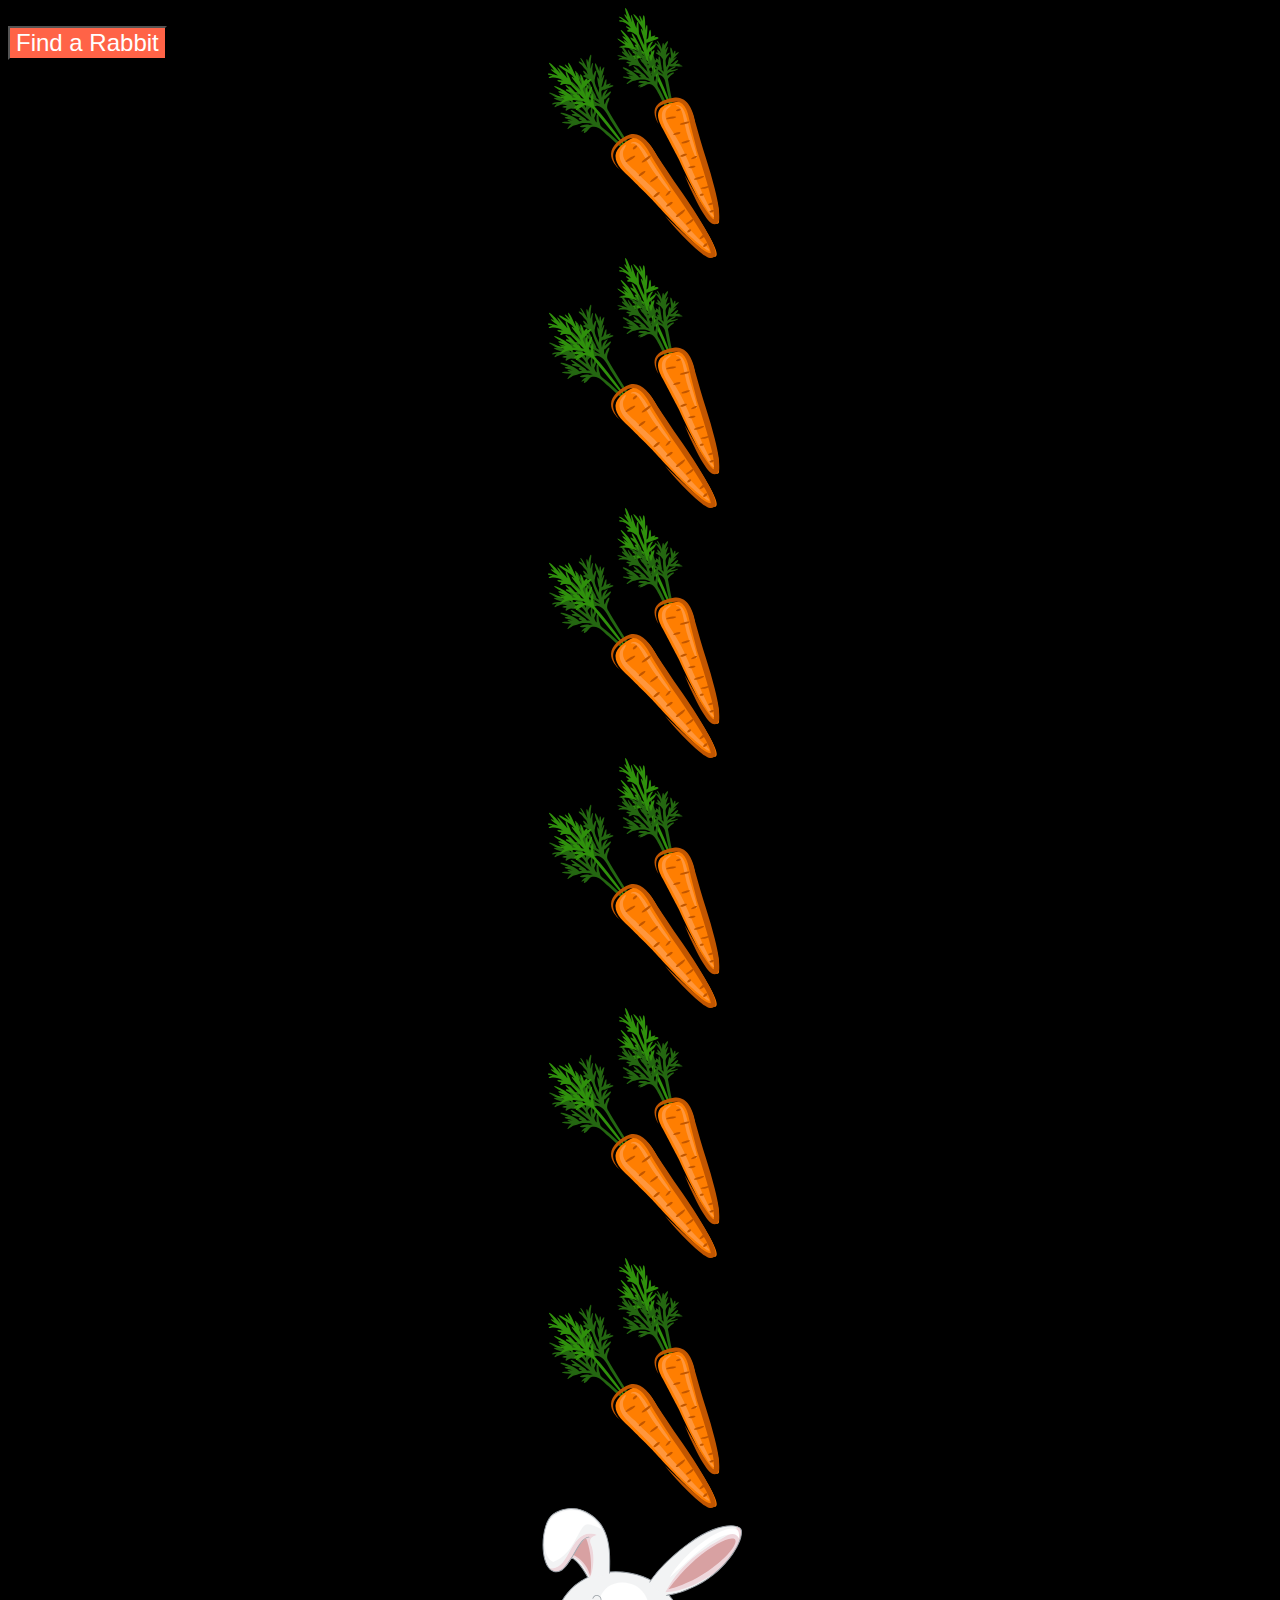
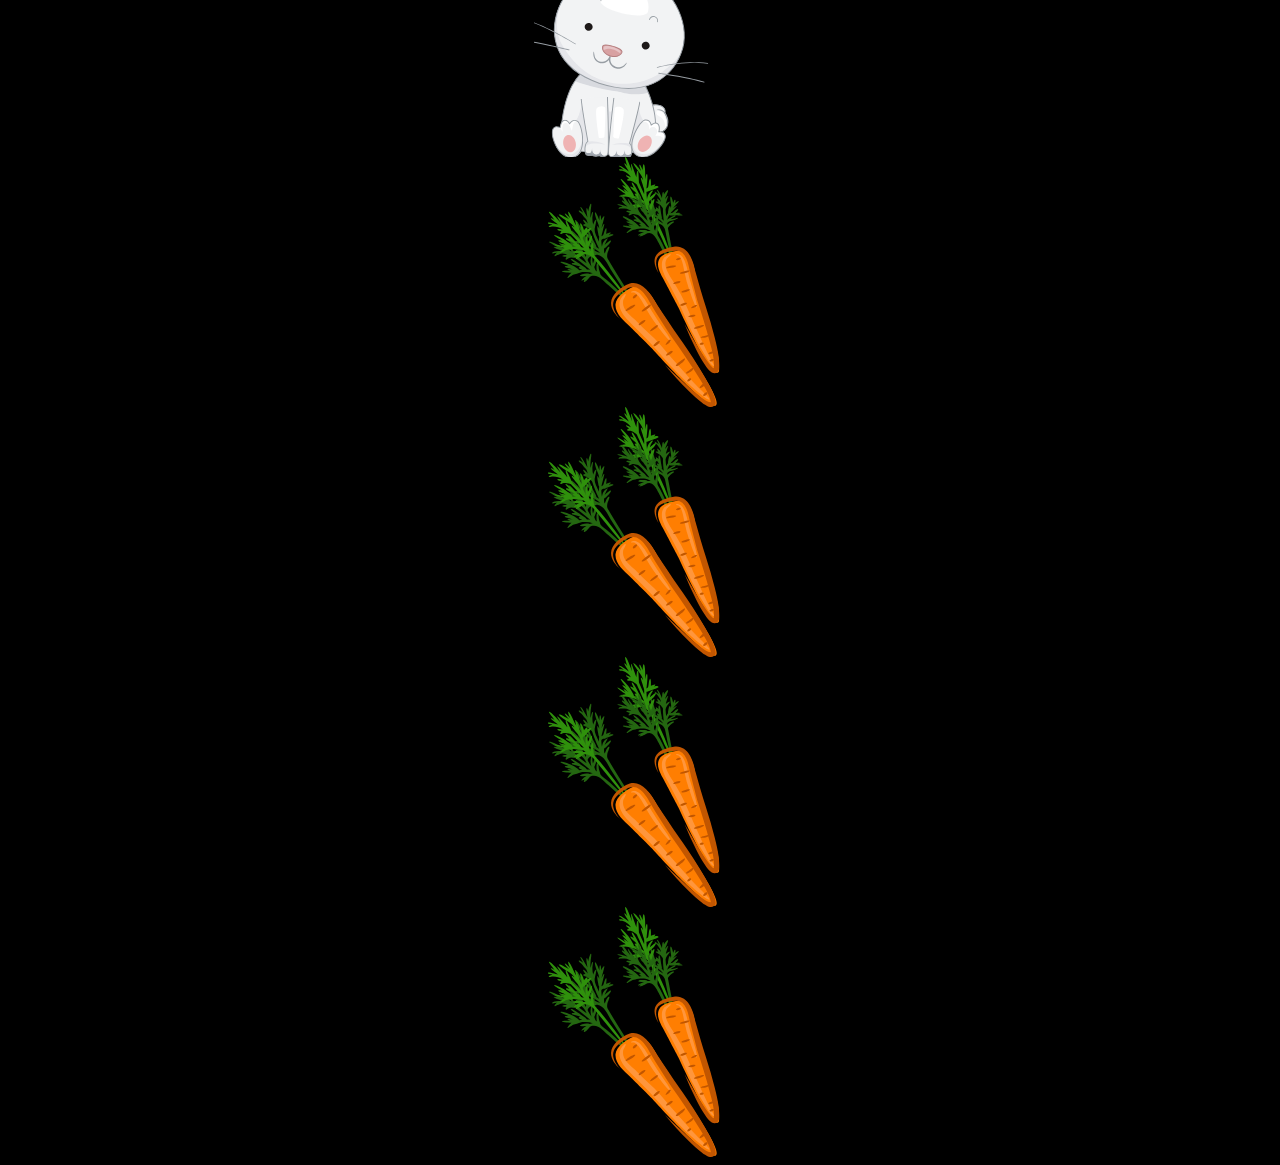
<file: project/rabbits/index.html>
<!DOCTYPE html>
<html lang="en">
  <head>
    <meta charset="UTF-8" />
    <meta name="viewport" content="width=device-width, initial-scale=1.0" />
    <title>Scroll</title>
    <style>
      body {
        background-color: black;
        text-align: center;
      }

      div {
        height: 50px;
        width: 50px;
        background-color: orange;
        margin: 2px;
        left: 50%;  
      }

     
      img {
        display: block;
        margin: auto;
      }

      aside{
        position: fixed;
        top: 10px;
        right: auto;
        text-align: center;
      }

      button {
        outline: none;
        background-color: tomato;
        margin: 16px 0;
        color: white;
        font-size: 24px;
        cursor: pointer;
      }

      /*
      .carrot {
        display: block;
        margin-left: auto;
        margin-right: auto;
      }
      .rabbit {
        display: block;
        margin-left: auto;
        margin-right: auto;
      }
      */
      
    </style>
  </head>
  <body>
    <img class="carrot" src="img/carrot.png" alt="carrot1">
    <img class="carrot" src="img/carrot.png" alt="carrot2">
    <img class="carrot" src="img/carrot.png" alt="carrot3">
    <img class="carrot" src="img/carrot.png" alt="carrot4">
    <img class="carrot" src="img/carrot.png" alt="carrot5">
    <img class="carrot" src="img/carrot.png" alt="carrot6">
    <img class="rabbit" src="img/rabbit.png" alt="rabbit">
    <img class="carrot" src="img/carrot.png" alt="carrot7">
    <img class="carrot" src="img/carrot.png" alt="carrot8">
    <img class="carrot" src="img/carrot.png" alt="carrot9">
    <img class="carrot" src="img/carrot.png" alt="carrot10">

    <aside>
      <button class="find-rabbit">Find a Rabbit</button>
    </aside>

    <script>
      const findRabbit = document.querySelector('.find-rabbit');
      const rabbit = document.querySelector('.rabbit');
      findRabbit.addEventListener('click', () => {
        rabbit.scrollIntoView({behavior: "smooth", block: 'center'});
      })
    </script>
  </body>
</html>
</file>
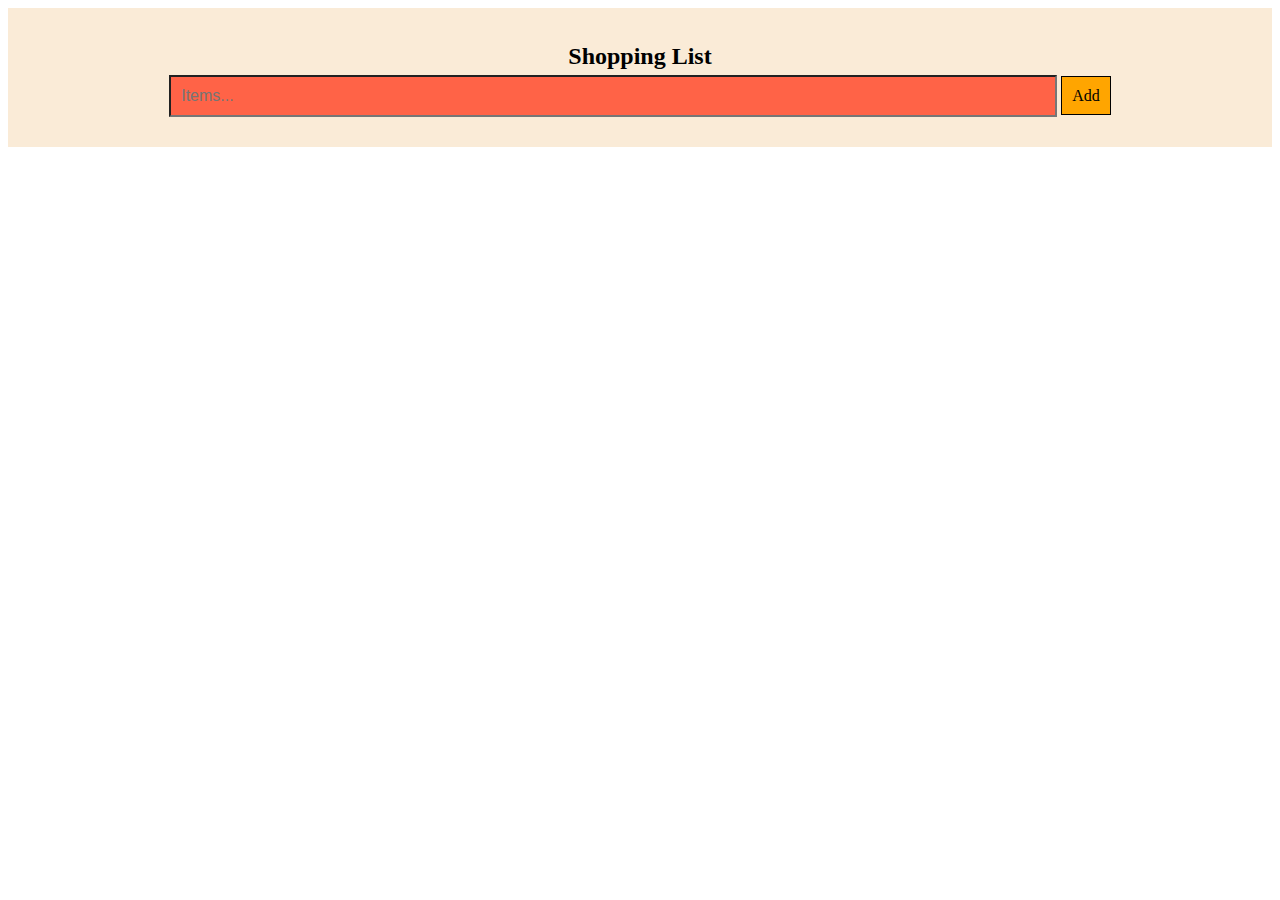
<file: project/Shopping List/index.html>
<!DOCTYPE html>
<html lang="en">
<head>
  <meta charset="UTF-8">
  <meta http-equiv="X-UA-Compatible" content="IE=edge">
  <meta name="viewport" content="width=device-width, initial-scale=1.0">
  <title>Shopping List</title>
  <script src="main.js" defer></script> 
  <link rel="stylesheet" href="style.css" />
</head>
<body>
  <section> 
     <div id="myDIV" class="header">
  <h2 style="margin: 5px ">Shopping List</h2>
  <input type="text" id="userInput" placeholder="Items...">
  <span onclick="newElement()" class="addBtn">Add</span>
    </div>
  <ul id="List">

  </ul>

</section>

</body>
</html>
</file>
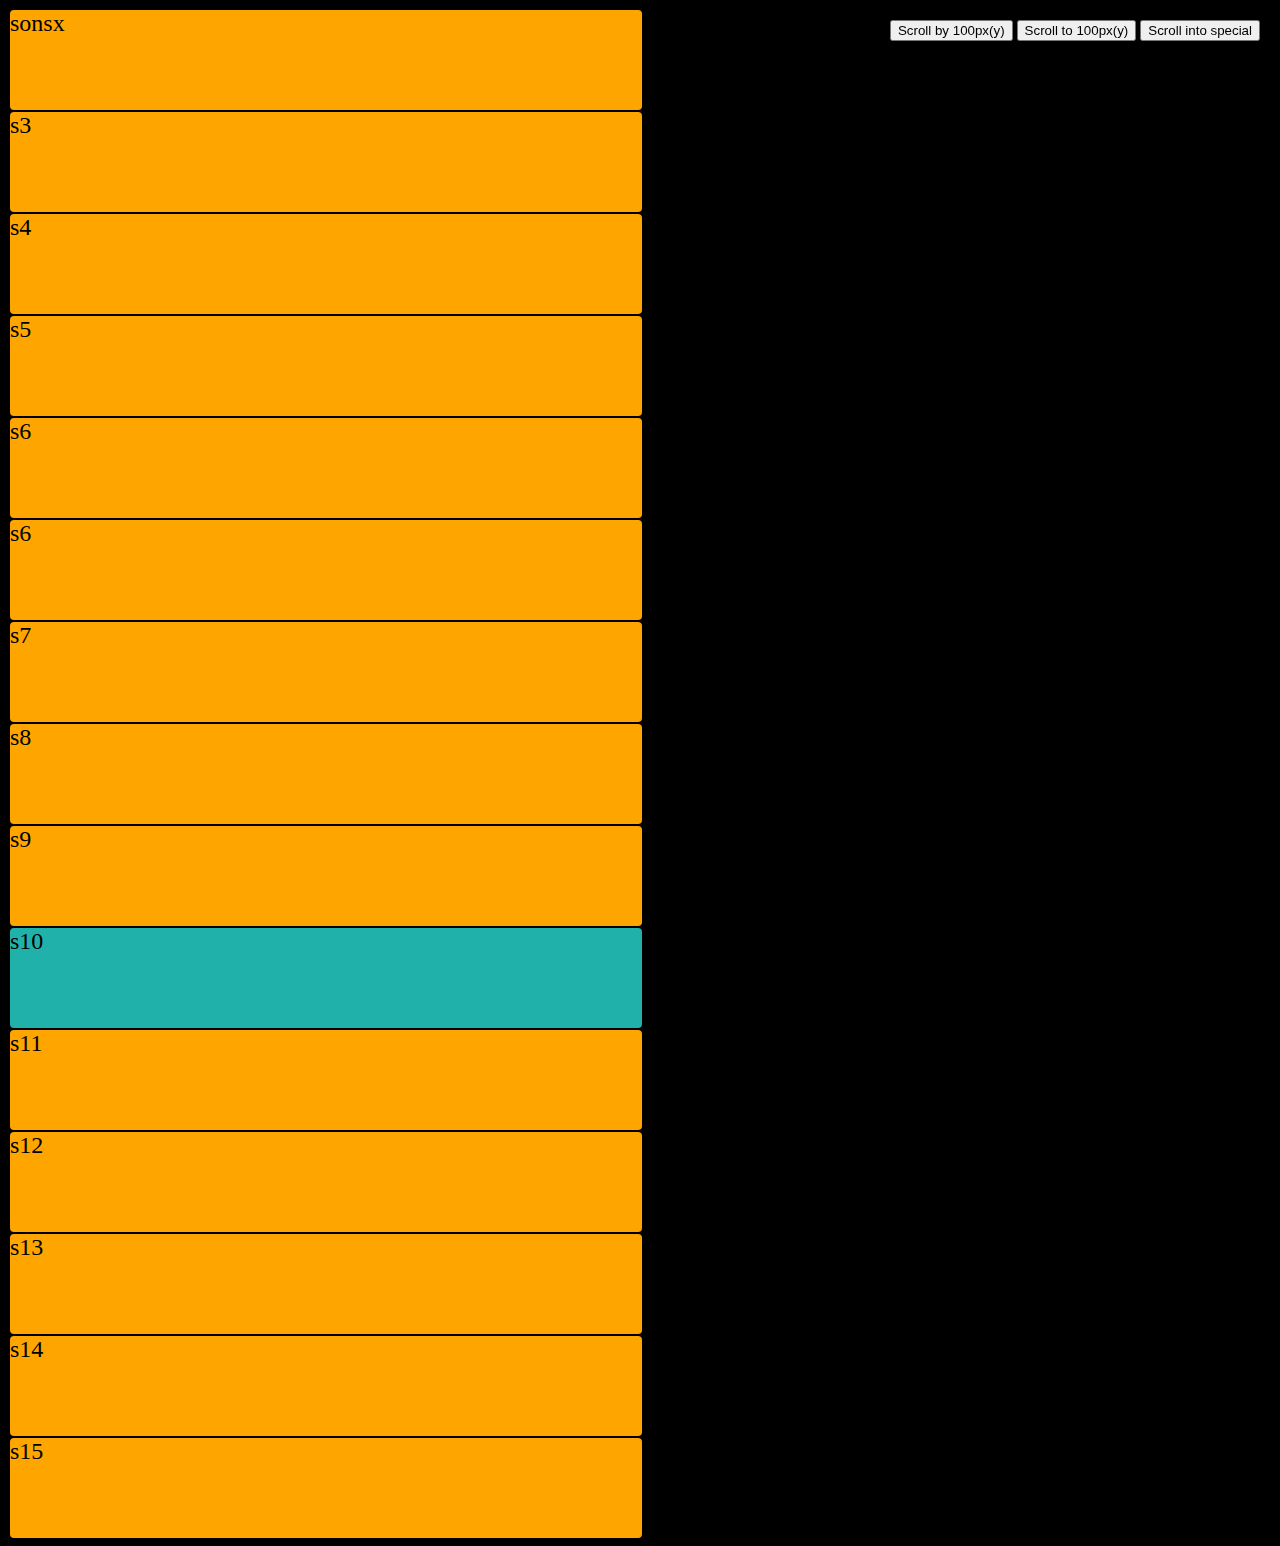
<file: Chap.1/window_coordinates.html>
<!DOCTYPE html>
<html lang="en">
<head>
  <meta charset="UTF-8">
  <meta http-equiv="X-UA-Compatible" content="IE=edge">
  <meta name="viewport" content="width=device-width, initial-scale=1.0">
  <title>Coordinates</title>
<style type=text/css>
body{
  background-color: black;
  <!-- overflow: hidden; -->
}

p{
  background-color: yellow;
  margin: 10px;
}

div{
  height: 100px;
  width: 50%; 
  color: black;
  background-color: orange;
  margin: 2px;
  font-size: 24px;
  border-radius: 4px;
}

.special {
  background-color: lightseagreen;
}

aside{
  position: fixed;
  top: 20px;
  right: 20px;
}

</style>

</head>


  <body>

    <p id="screen-log"> </p>
    <div>sonsx</div>
    <div>s3</div>
    <div>s4</div>
    <div>s5</div>
    <div>s6</div>
    <div>s6</div>
    <div>s7</div> 
    <div>s8</div>
    <div>s9</div>
    <div class="special">s10</div>
    <div>s11</div>
    <div>s12</div>
    <div>s13</div>
    <div>s14</div>
    <div>s15</div>

    <aside>
      <button class="scroll-by">Scroll by 100px(y)</button>
      <button class="scroll-to">Scroll to 100px(y)</button>
      <button class="scroll-into">Scroll into special</button>
    </aside>
  
 
  <script>
    
    function scrollTo100() {
      window.scroll({
        top: 100,
        left: 100,
        behavior: 'smooth'
      }); 
    } 

    function scrollBy100() {

    }

    const scrollBy = document.querySelector('.scroll-by');
    const scrollTo = document.querySelector('.scroll-to');
    const scrollInto = document.querySelector('.scroll-into');
    const special = document.querySelector('.special');
    scrollBy.addEventListener('click', (event) => {
      window.scrollBy({ top: 100, left: 0, behavior: 'smooth' });
    });
    scrollTo.addEventListener('click', () => {
      window.scrollTo(0, 100)
    })
    scrollInto.addEventListener('click', () => {
      special.scrollIntoView();
    })


    document.addEventListener('click', (e) => {
      const rect = special.getBoundingClientRect();
      console.log(rect);
      console.log(
      `Client X/Y: ${e.clientX}, ${e.clientY}`)
      console.log(
      `Page X/Y: ${e.pageX}, ${e.pageY}`)
    
    });
    

    function logKey(e) {
      screenLog.innerHTML = `
      Client X/Y: ${e.clientX}, ${e.clientY}
      Page X/Y: ${e.pageX}, ${e.pageY}
      DOMRect: ${e.clientRect}, ${e.DomRect}`;
      console.log(
      `Client X/Y: ${e.clientX}, ${e.clientY}`)
    
      console.log(
      `Page X/Y: ${e.pageX}, ${e.pageY}`)
    }
  </script>

  </body>
  </html>
</file>
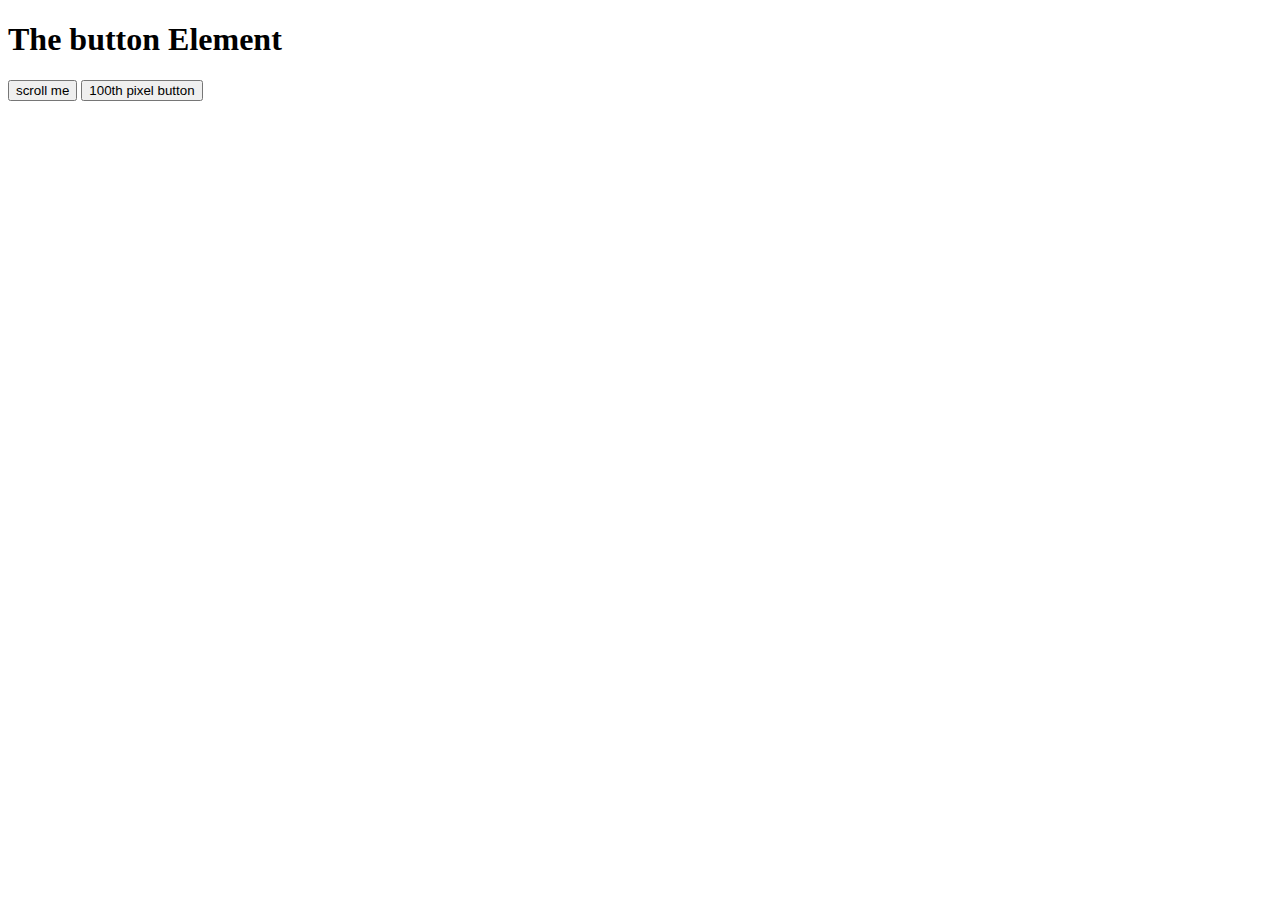
<file: Chap.1/window_scrollAPIs.html>
<!DOCTYPE html>
<html lang="en">
<head>
  <meta charset="UTF-8">
  <meta http-equiv="X-UA-Compatible" content="IE=edge">
  <meta name="viewport" content="width=device-width, initial-scale=1.0">
  <title>ScrollAPIs</title>
</head>
<body>
 <h1>The button Element </h1>

 <button type="button" onclick="alert('yo bro')">scroll me</button>
 <button onclick="scroll(0,100);">100th pixel button</button>


</body>
</html>
</file>
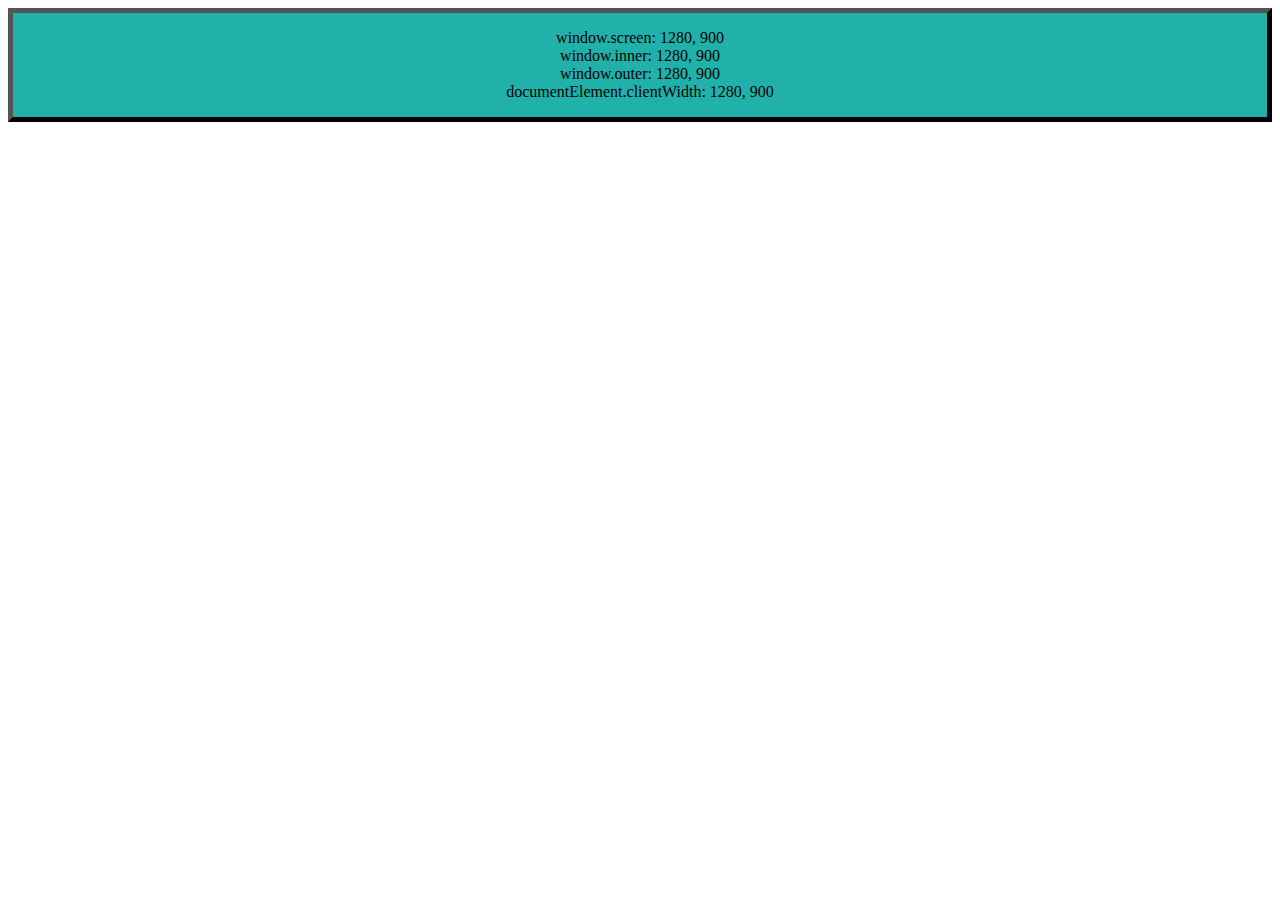
<file: Chap.1/window_size.html>
<!DOCTYPE html>
<html lang="en">
  <head>
    <meta charset="UTF-8" />
    <meta http-equiv="X-UA-Compatible" content="IE=edge" />
    <meta name="viewport" content="width=device-width, initial-scale=1.0" />
    <title>Window Size</title>
    <style>
      .tag {
        background-color: lightseagreen;
        border: 5px outset black;
        text-align: center;
        padding: 16px;
      }
    </style>
  </head>
  <body>
    <div class="tag">
      <h2>Window Size</h2>
      <p>window.screen: <span id="screen"></span></p>
      <p>window.outer: <span id="outer"></span></p>
      <p></p>
    </div>

    <script>
      const tag = document.querySelector(".tag"); 
      function updateTag() {
         tag.innerHTML = `
        window.screen: ${window.screen.width}, ${window.screen.height} <br/>
        window.inner: ${window.innerWidth}, ${window.innerHeight} <br/>
        window.outer: ${window.innerWidth}, ${window.outerHeight} <br/>
        documentElement.clientWidth: ${document.documentElement.clientWidth}, ${document.documentElement.clientHeight}
        `;
      }
      window.addEventListener('resize', () => {
        updateTag();
      }); 
      updateTag();
    </script>
  </body>
</html>
</file>
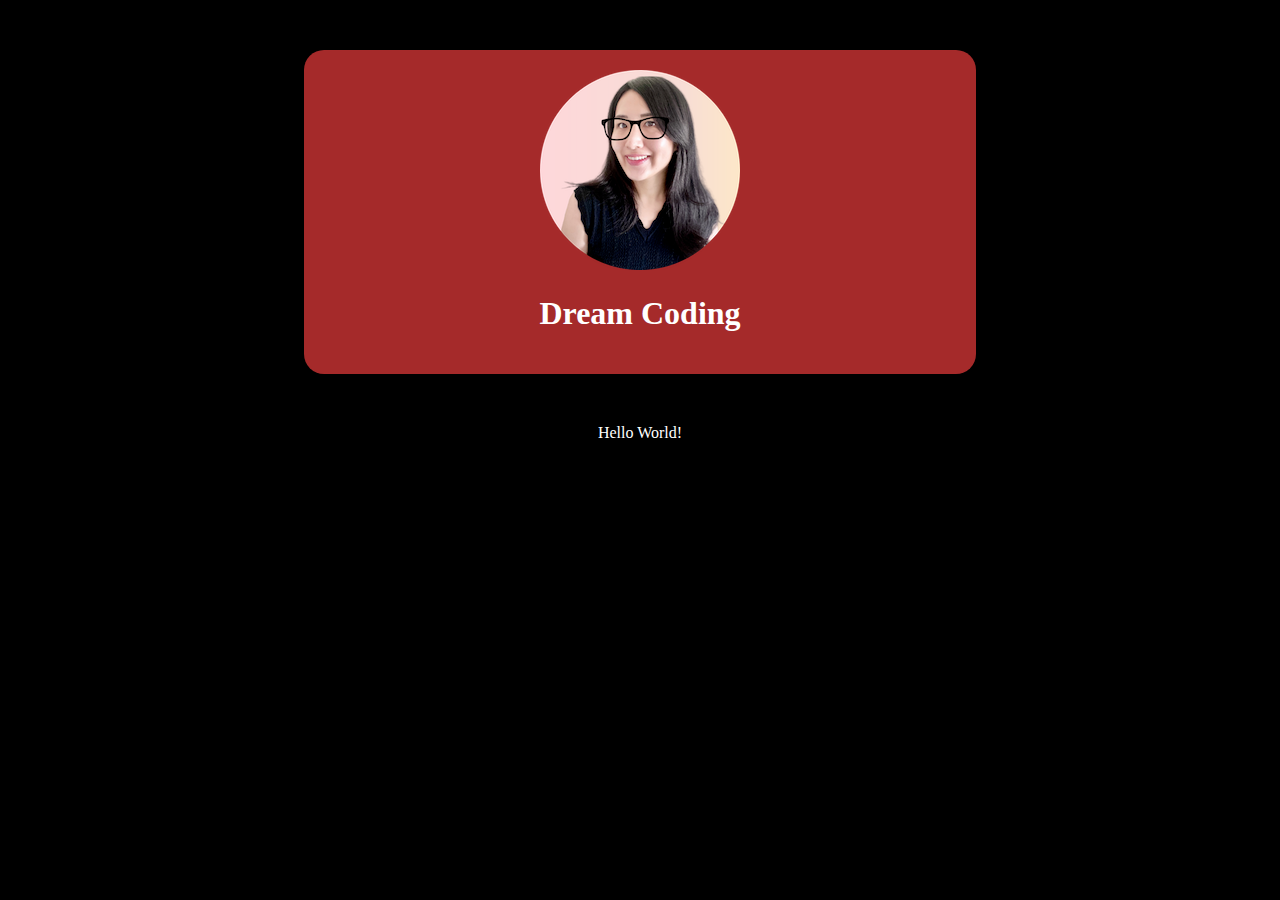
<file: Chap.2/dom code/dom.html>
<!DOCTYPE html>
<html lang="en">
  <head>
    <meta charset="UTF-8" />
    <meta name="viewport" content="width=device-width, initial-scale=1.0" />
    <title>Document</title>
    <style>
      html {
        padding: 0px;
        margin: 0px;
      }

      body {
        background-color: black;
        text-align: center;
      }
      section {
        width: 50%;
        margin: 50px auto;
        background-color: brown;
        border-radius: 20px;
        padding: 20px;
      }
      img {
        z-index: 100;
        will-change: opacity;
      }
      h1,
      h3,
      span {
        color: white;
      }
    </style>
  </head>
  <body>
    <section>
      <img src="img/avatar.png" alt="avatar" />
      <h1 id="brand">Dream Coding</h1>
      <h3>Don't forget to code your dream</h3>
    </section>
    <span>Hello World!</span>
    <script>
      const section = document.querySelector('section');
      const h2 = document.createElement('h2');
      h2.setAttribute('class', 'title');
      h2.textContent = 'This is a title';
      const h3 = document.querySelector('h3');
      section.insertBefore(h2, h3);

      section.innerHTML = `
      <img src="img/avatar.png" alt="avatar" />
      <h1 id="brand">Dream Coding</h1>
      `
    </script>
  </body>
</html>
</file>
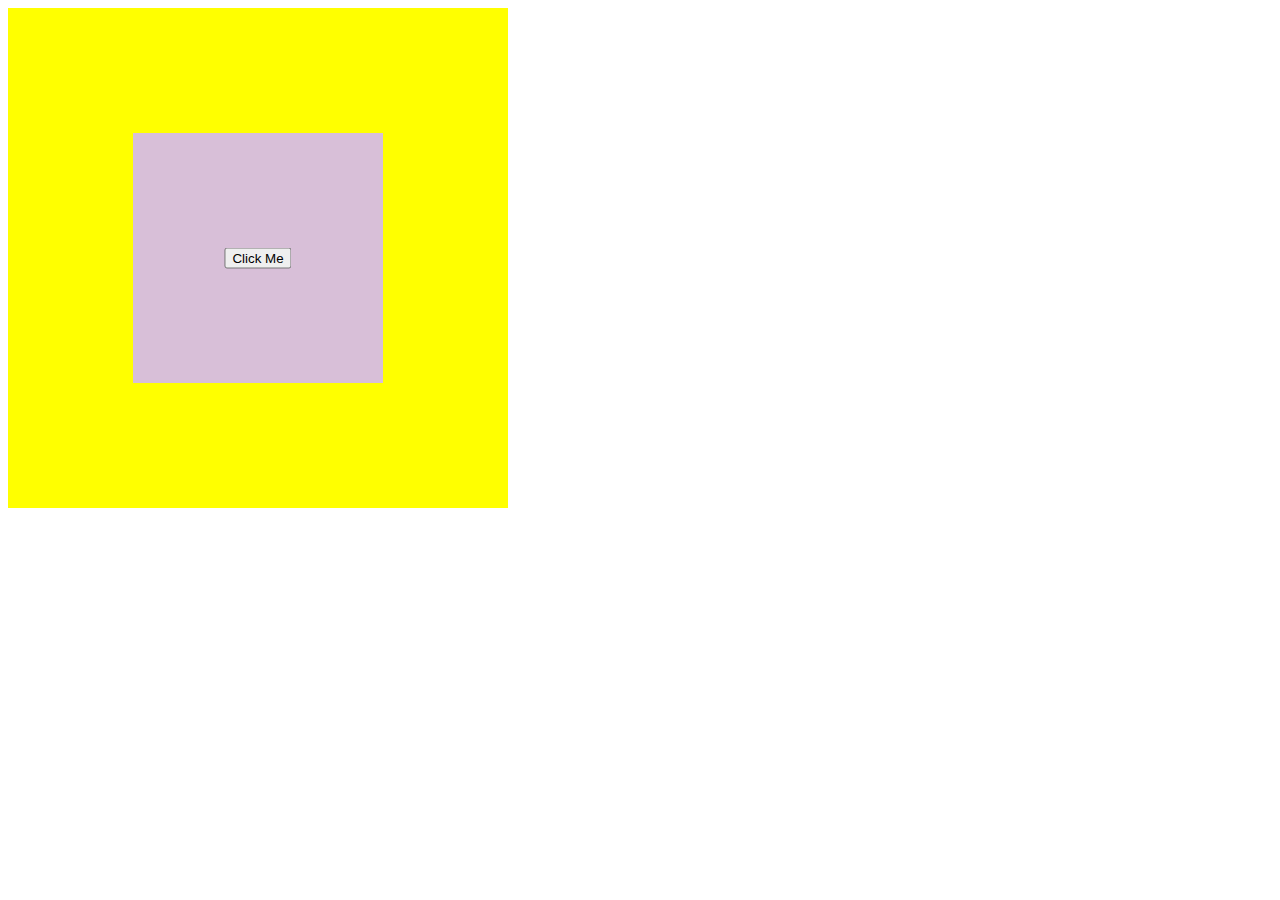
<file: Chap.6/event/event-capture.html>
<!DOCTYPE html>
<html lang="en">
  <head>
    <meta charset="UTF-8" />
    <meta name="viewport" content="width=device-width, initial-scale=1.0" />
    <title>Document</title>
    <style>
      .outer {
        width: 500px;
        height: 500px;
        background-color: yellow;
      }

      .middle {
        width: 50%;
        height: 50%;
        margin: auto;
        background-color: thistle;
        transform: translateY(50%);
      }

      button {
        position: relative;
        top: 50%;
        left: 50%;
        transform: translate(-50%, -50%);
      }
    </style>
  </head>
  <body>
    <div class="outer">
      <div class="middle">
        <button>Click Me</button>
      </div>
    </div>
    <script>
      const outer = document.querySelector('.outer');
      const middle = document.querySelector('.middle');
      const button = document.querySelector('button');

      outer.addEventListener('click', event => {
        if (event.target !== event.currentTarget) {
          return;
        }
        console.log(`outer: ${event.currentTarget}, ${event.target}`);
      });
      middle.addEventListener('click', event => {
        if (event.target !== event.currentTarget) {
          return;
        }
        console.log(`middle ${event.currentTarget}, ${event.target}`);
      });
      button.addEventListener('click', event => {
        console.log(`button1 ${event.currentTarget}, ${event.target}`);
      });
      button.addEventListener('click', event => {
        console.log(`button2 ${event.currentTarget}, ${event.target}`);
      });
    </script>
  </body>
</html>
</file>
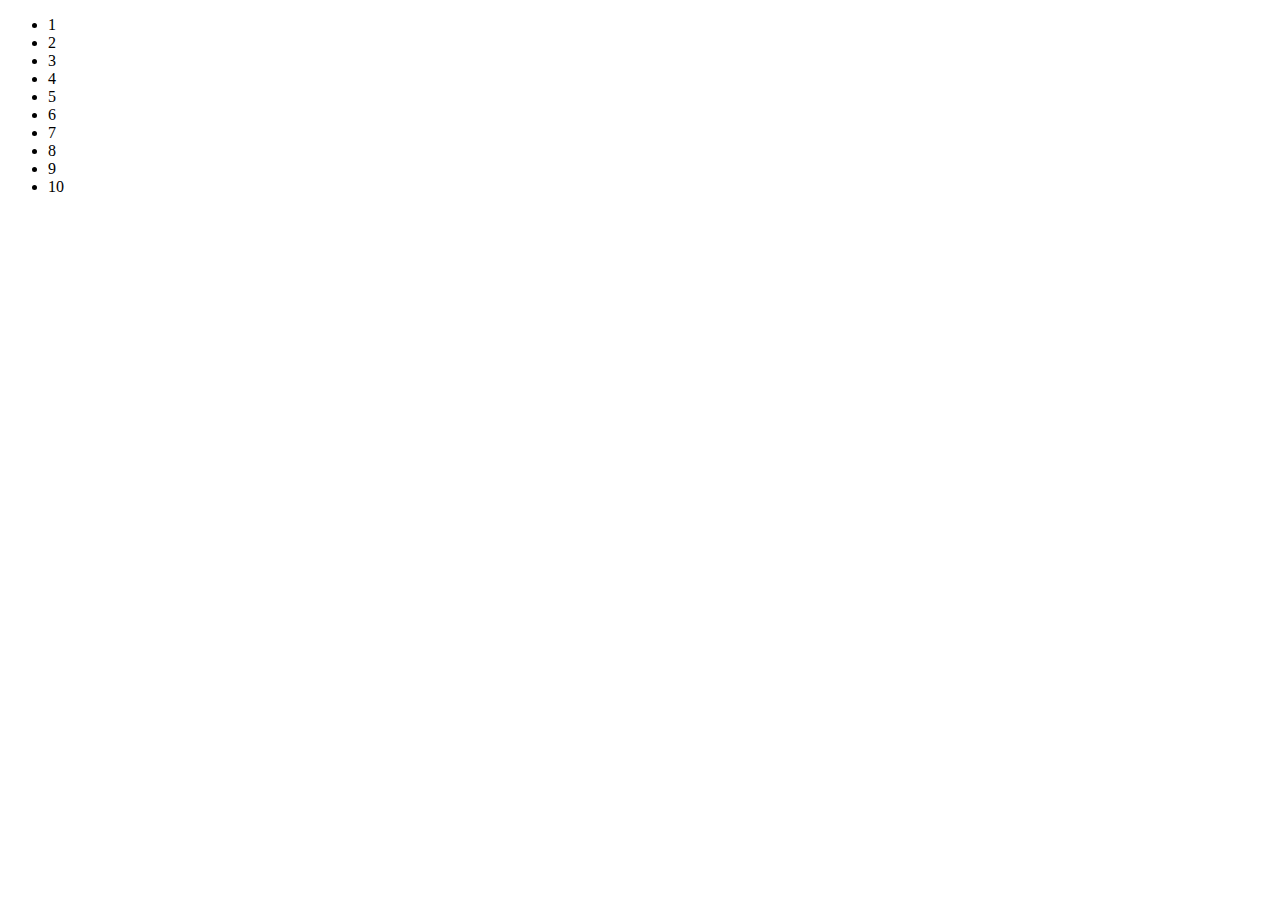
<file: Chap.6/event/event-delegation.html>
<!DOCTYPE html>
<html lang="en">
  <head>
    <meta charset="UTF-8" />
    <meta name="viewport" content="width=device-width, initial-scale=1.0" />
    <title>Document</title>
    <style>
      .selected {
        background-color: yellow;
      }
    </style>
  </head>
  <body>
    <ul>
      <li>1</li>
      <li>2</li>
      <li>3</li>
      <li>4</li>
      <li>5</li>
      <li>6</li>
      <li>7</li>
      <li>8</li>
      <li>9</li>
      <li>10</li>
    </ul>
    <script>
      // Bad
      // const lis = document.querySelectorAll('li');
      // lis.forEach(li => {
      //   li.addEventListener('click', () => {
      //     li.classList.add('selected');
      //   });
      // });

      // Coooooooool 🙌
      const ul = document.querySelector('ul');
      ul.addEventListener('click', event => {
        if (event.target.tagName == 'LI') {
          event.target.classList.add('selected');
        }
      });
    </script>
  </body>
</html>
</file>
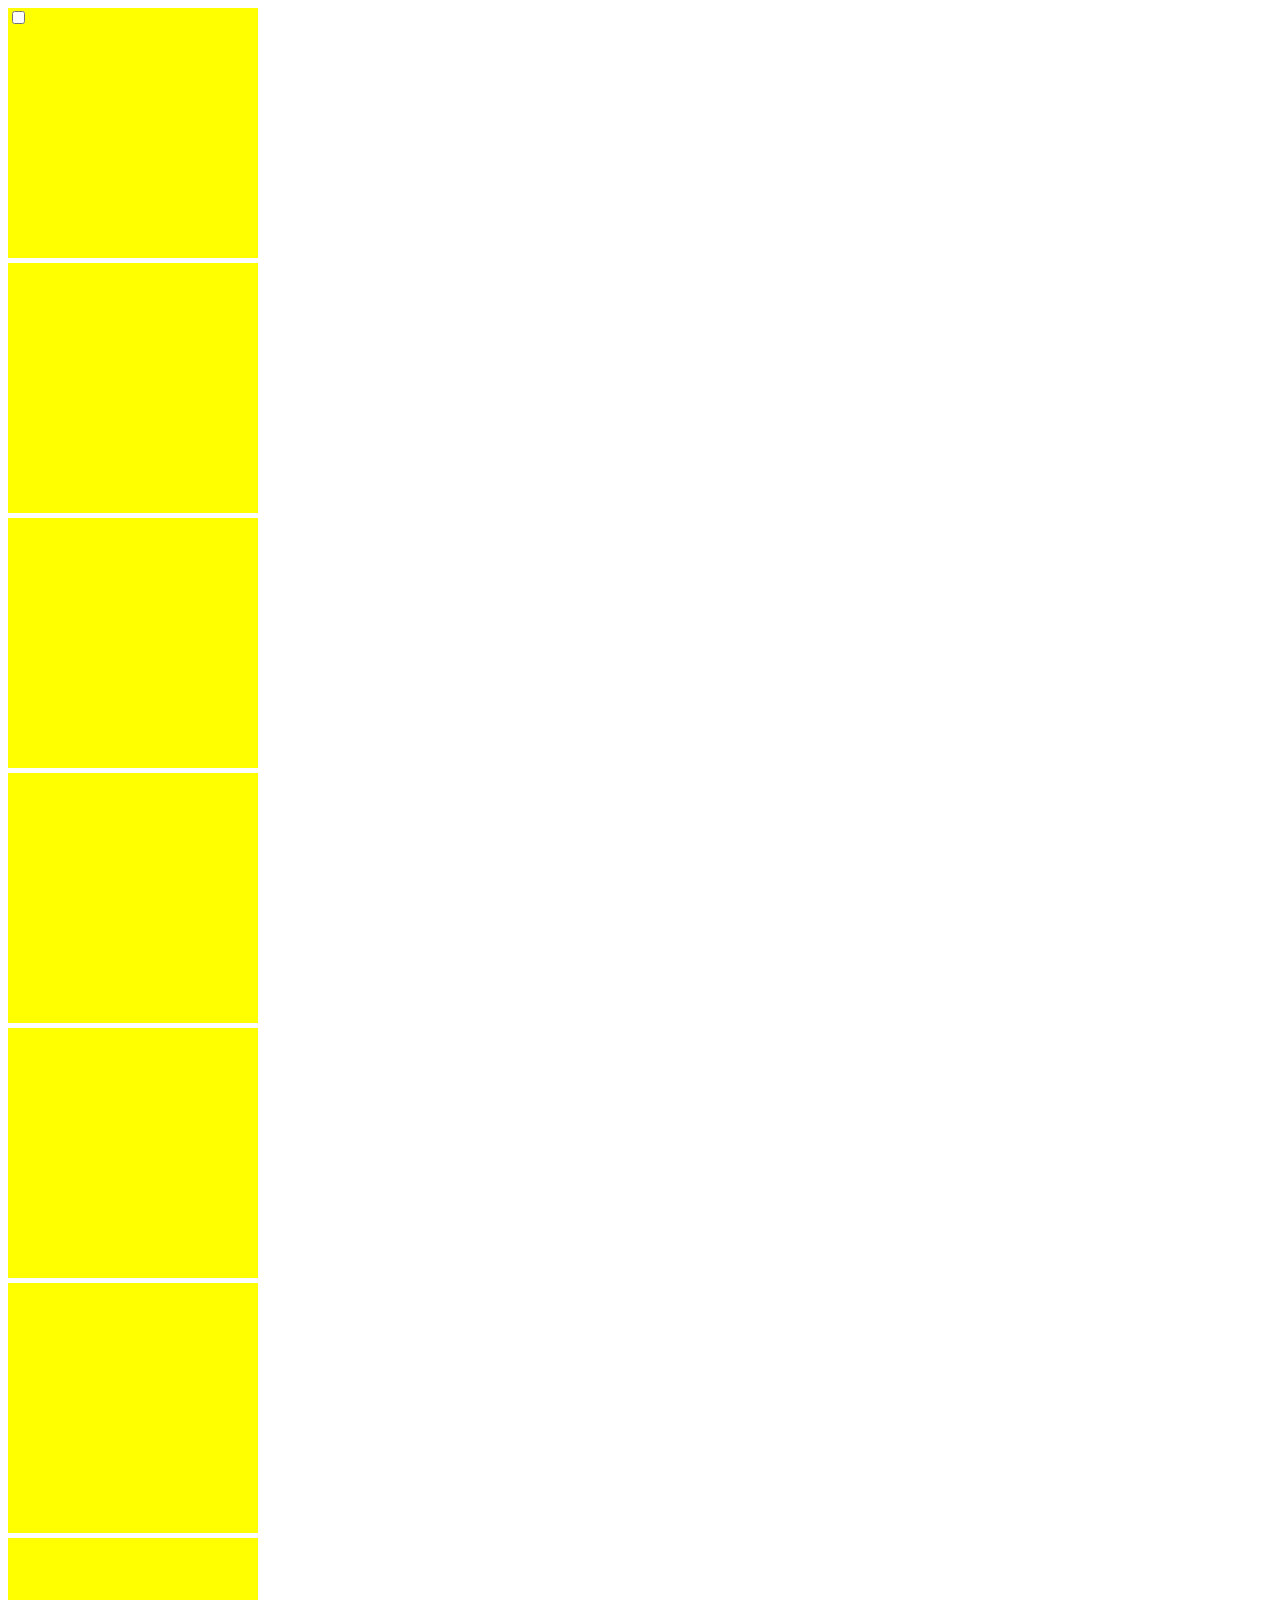
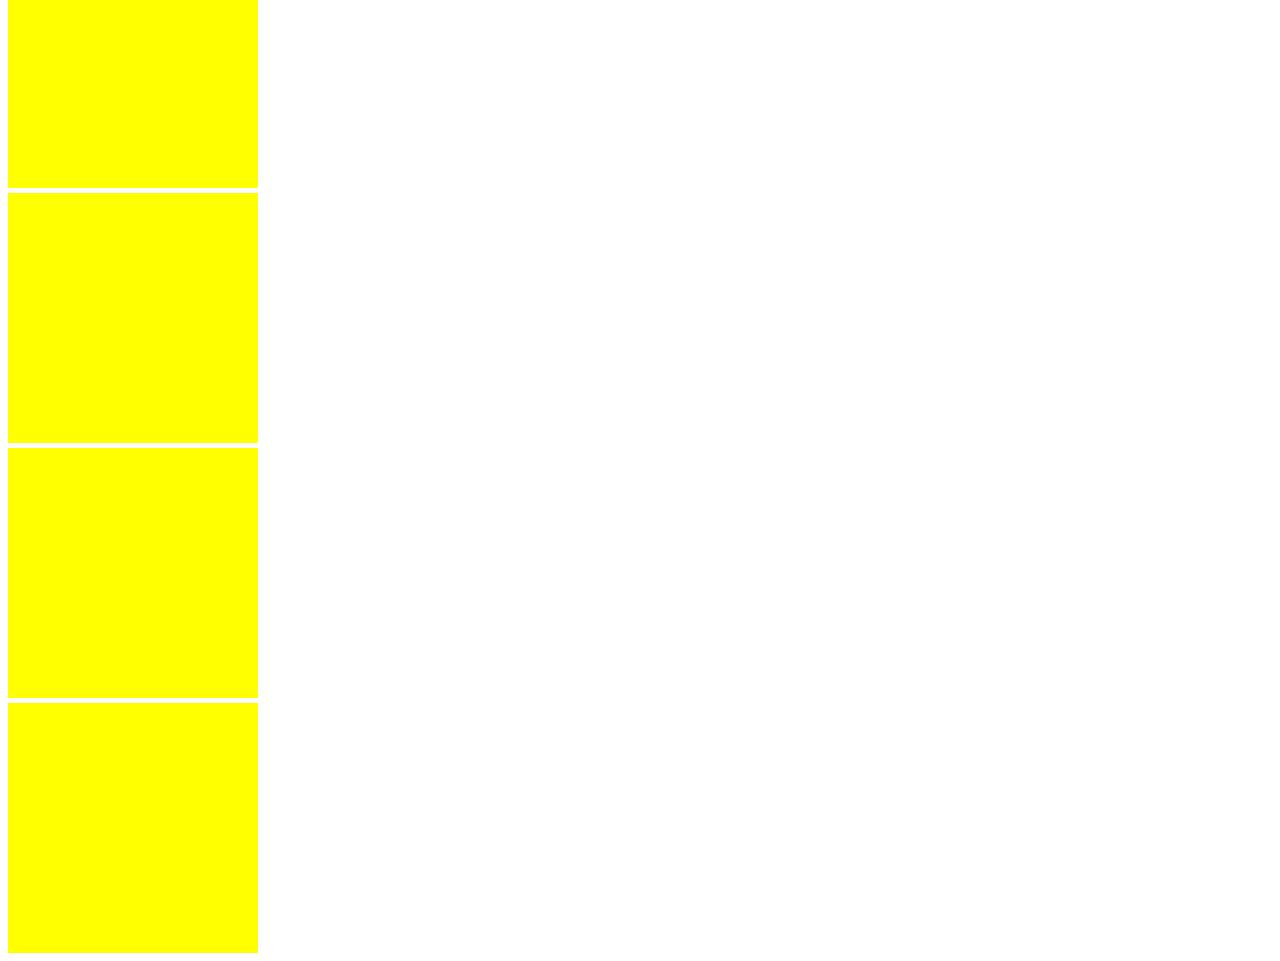
<file: Chap.6/event/event-prevent.html>
<!DOCTYPE html>
<html lang="en">
  <head>
    <meta charset="UTF-8" />
    <meta name="viewport" content="width=device-width, initial-scale=1.0" />
    <title>Document</title>
    <style>
      div {
        width: 250px;
        height: 250px;
        background-color: yellow;
        margin-bottom: 5px;
      }
    </style>
  </head>
  <body>
    <div>
      <input type="checkbox" />
    </div>
    <div></div>
    <div></div>
    <div></div>
    <div></div>
    <div></div>
    <div></div>
    <div></div>
    <div></div>
    <div></div>
    <script>
      document.addEventListener('wheel', event => {
        console.log('scrolling');
        event.preventDefault();
      });
      const checkbox = document.querySelector('input');
      checkbox.addEventListener('click', event => {
        // long
        console.log('checked');
        event.preventDefault();
      });
    </script>
  </body>
</html>
</file>
<file: project/Shopping List/style.css>
* {
  box-sizing: border-box;
}

.header {
  padding: 30px 40px;
  background-color: antiquewhite;
  text-align: center;
}

ul {
  margin: 0;
  padding: 0;
}

ul li {
  cursor: pointer;
  position: relative;
  padding: 12px 8px 12px 40px;
  background-color: whitesmoke;
  cursor: pointer;
  font-family: sans-serif;
  font-size: 18px;
}

ul li:nth-child(odd) {
  background: #f9f9f9;
}
.close {
  position: absolute;
  right: 0;
  top: 0;
  padding: 12px 16px 12px 16px;
}

input {
  margin: 0;
  border-radius: 0;
  width: 75%;
  padding: 10px;

  font-size: 16px;
  background-color: tomato;

}

.addBtn {
  border: 1px solid;
  padding: 10px;
  margin: 0;
  width: 25%;
  background-color: orange;

}
</file>
